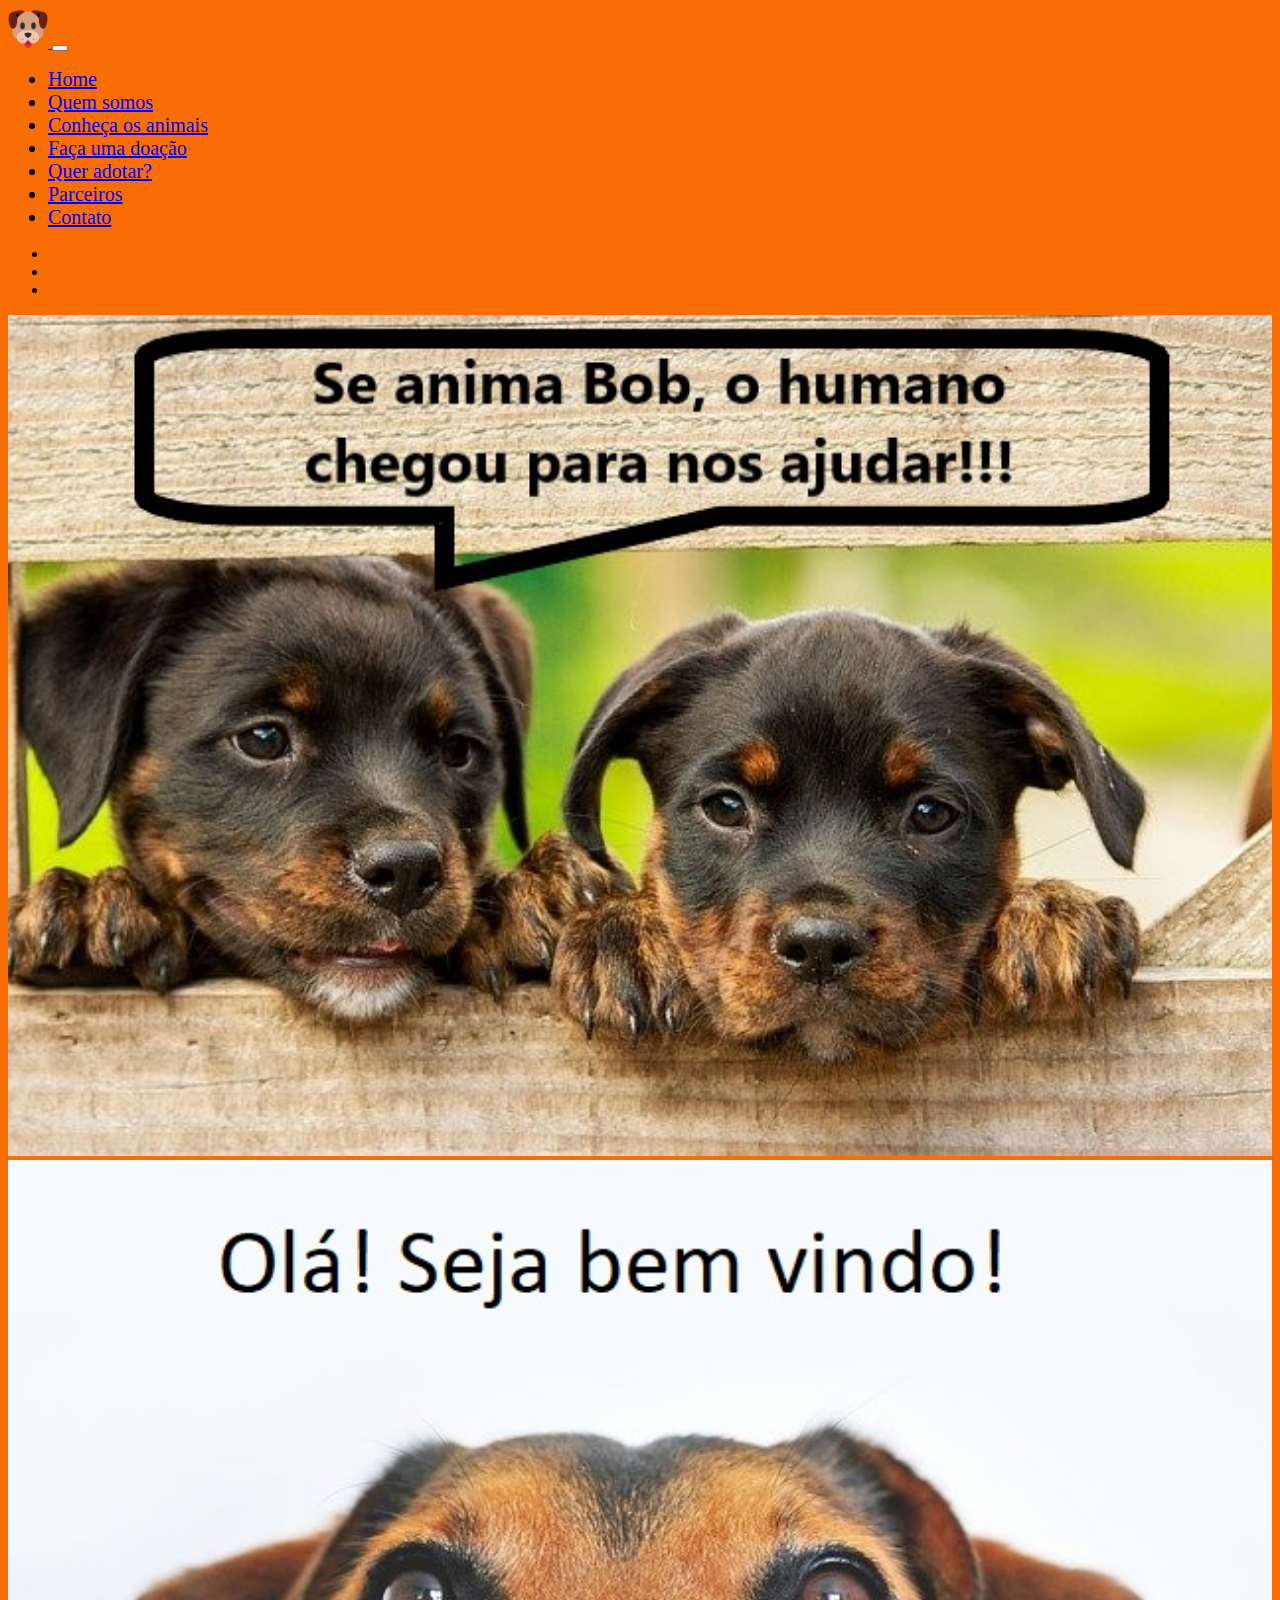
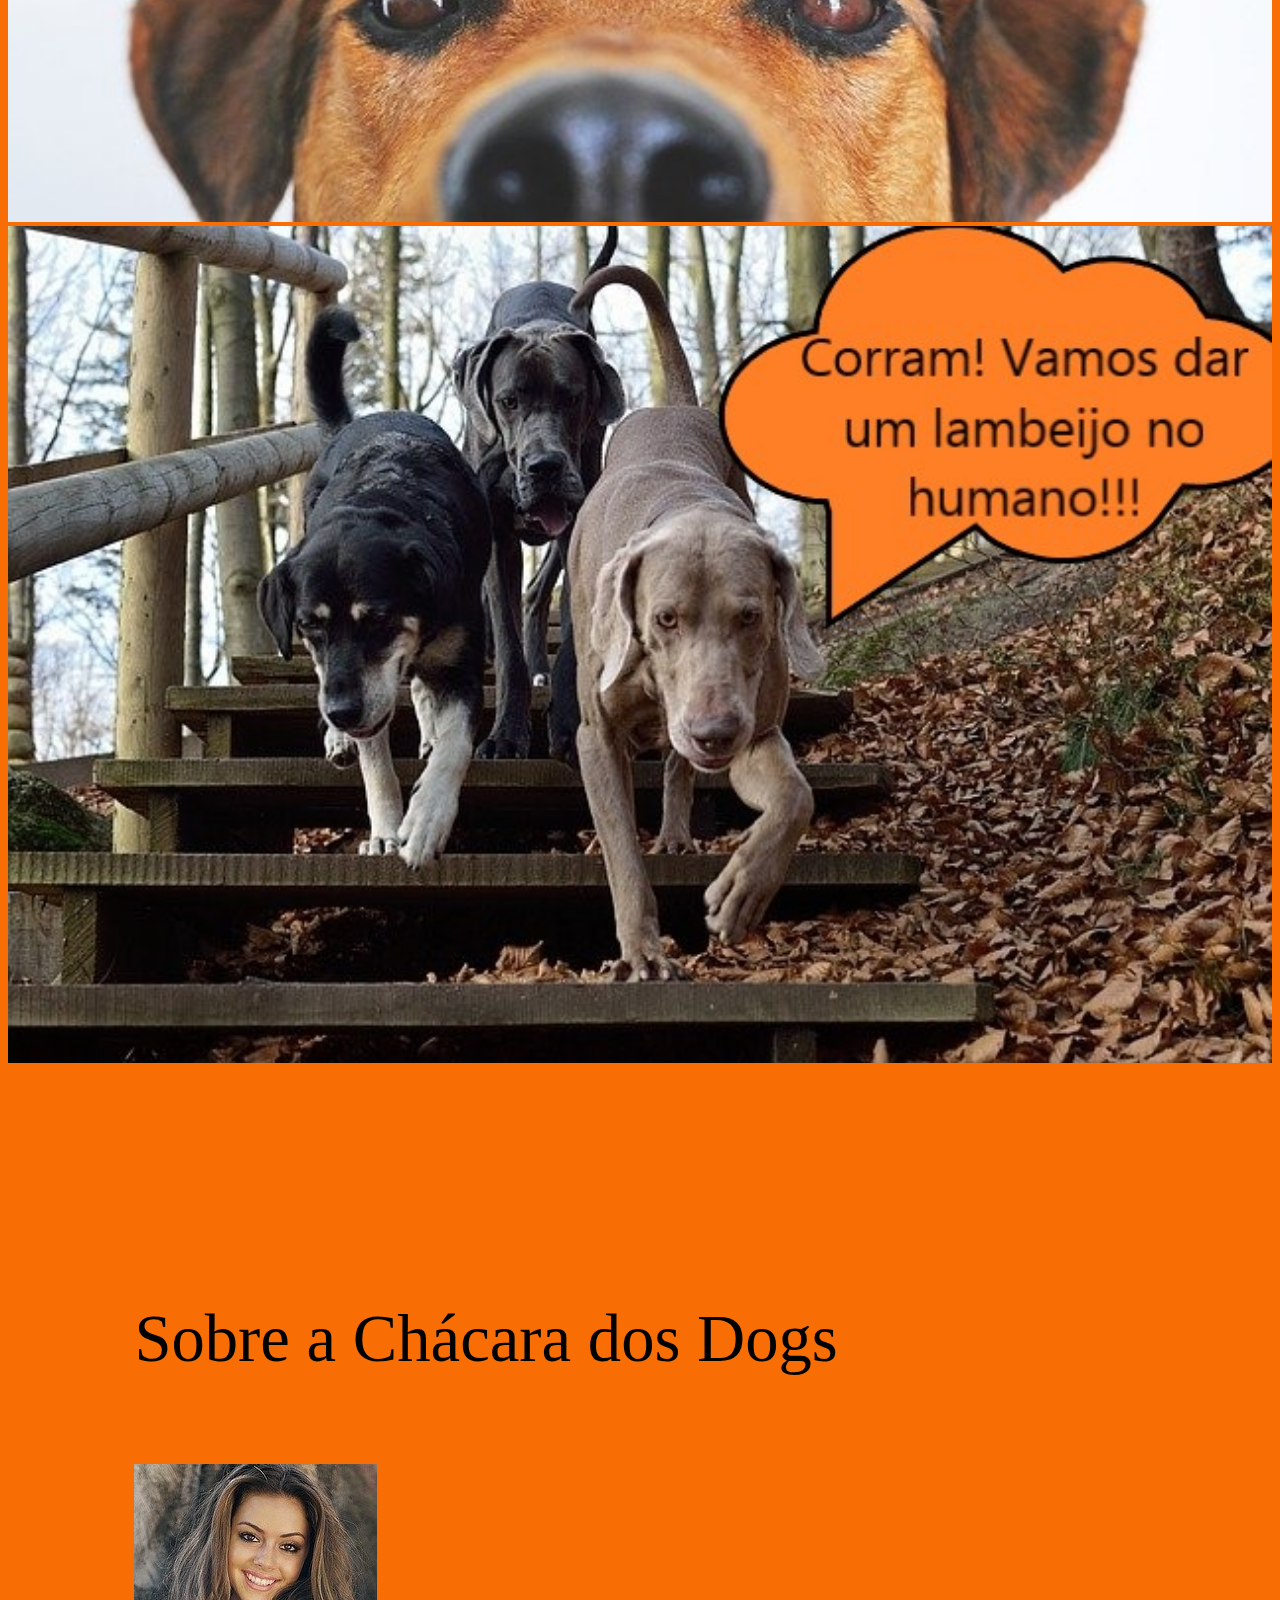
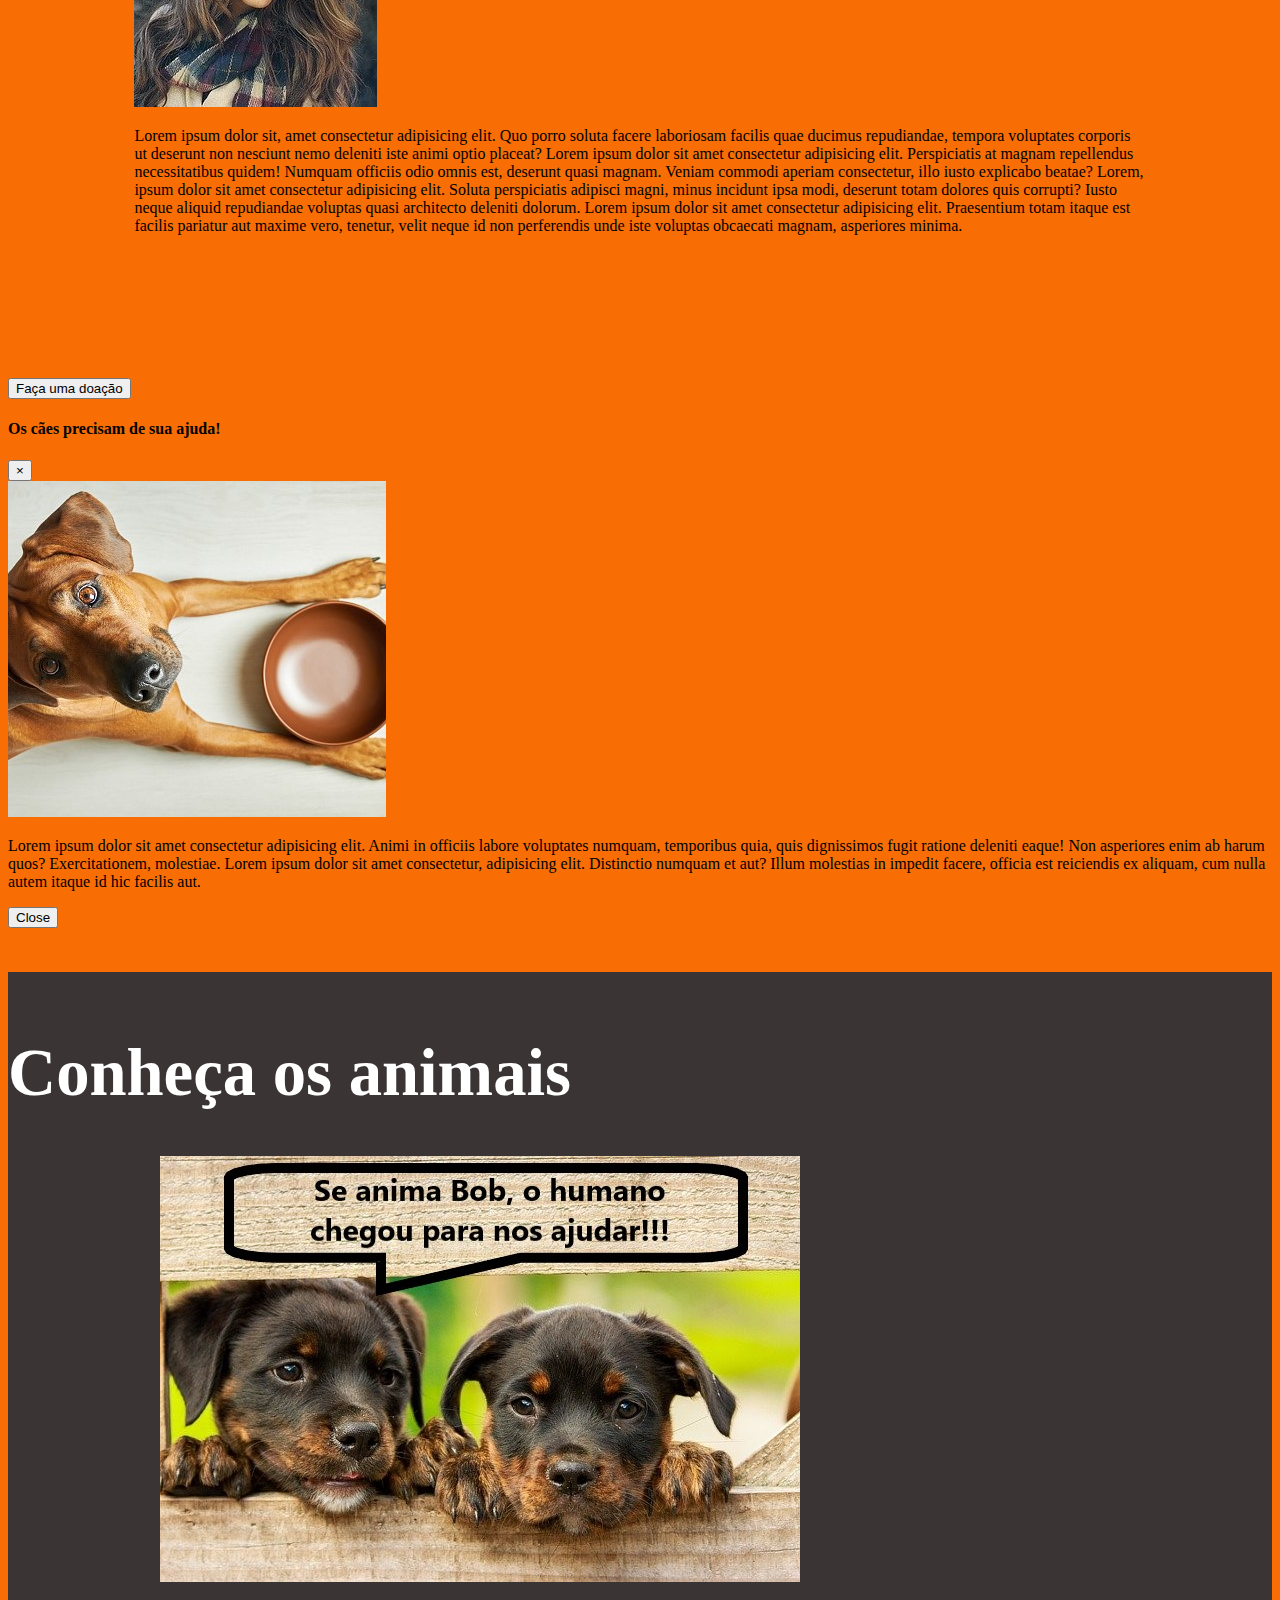
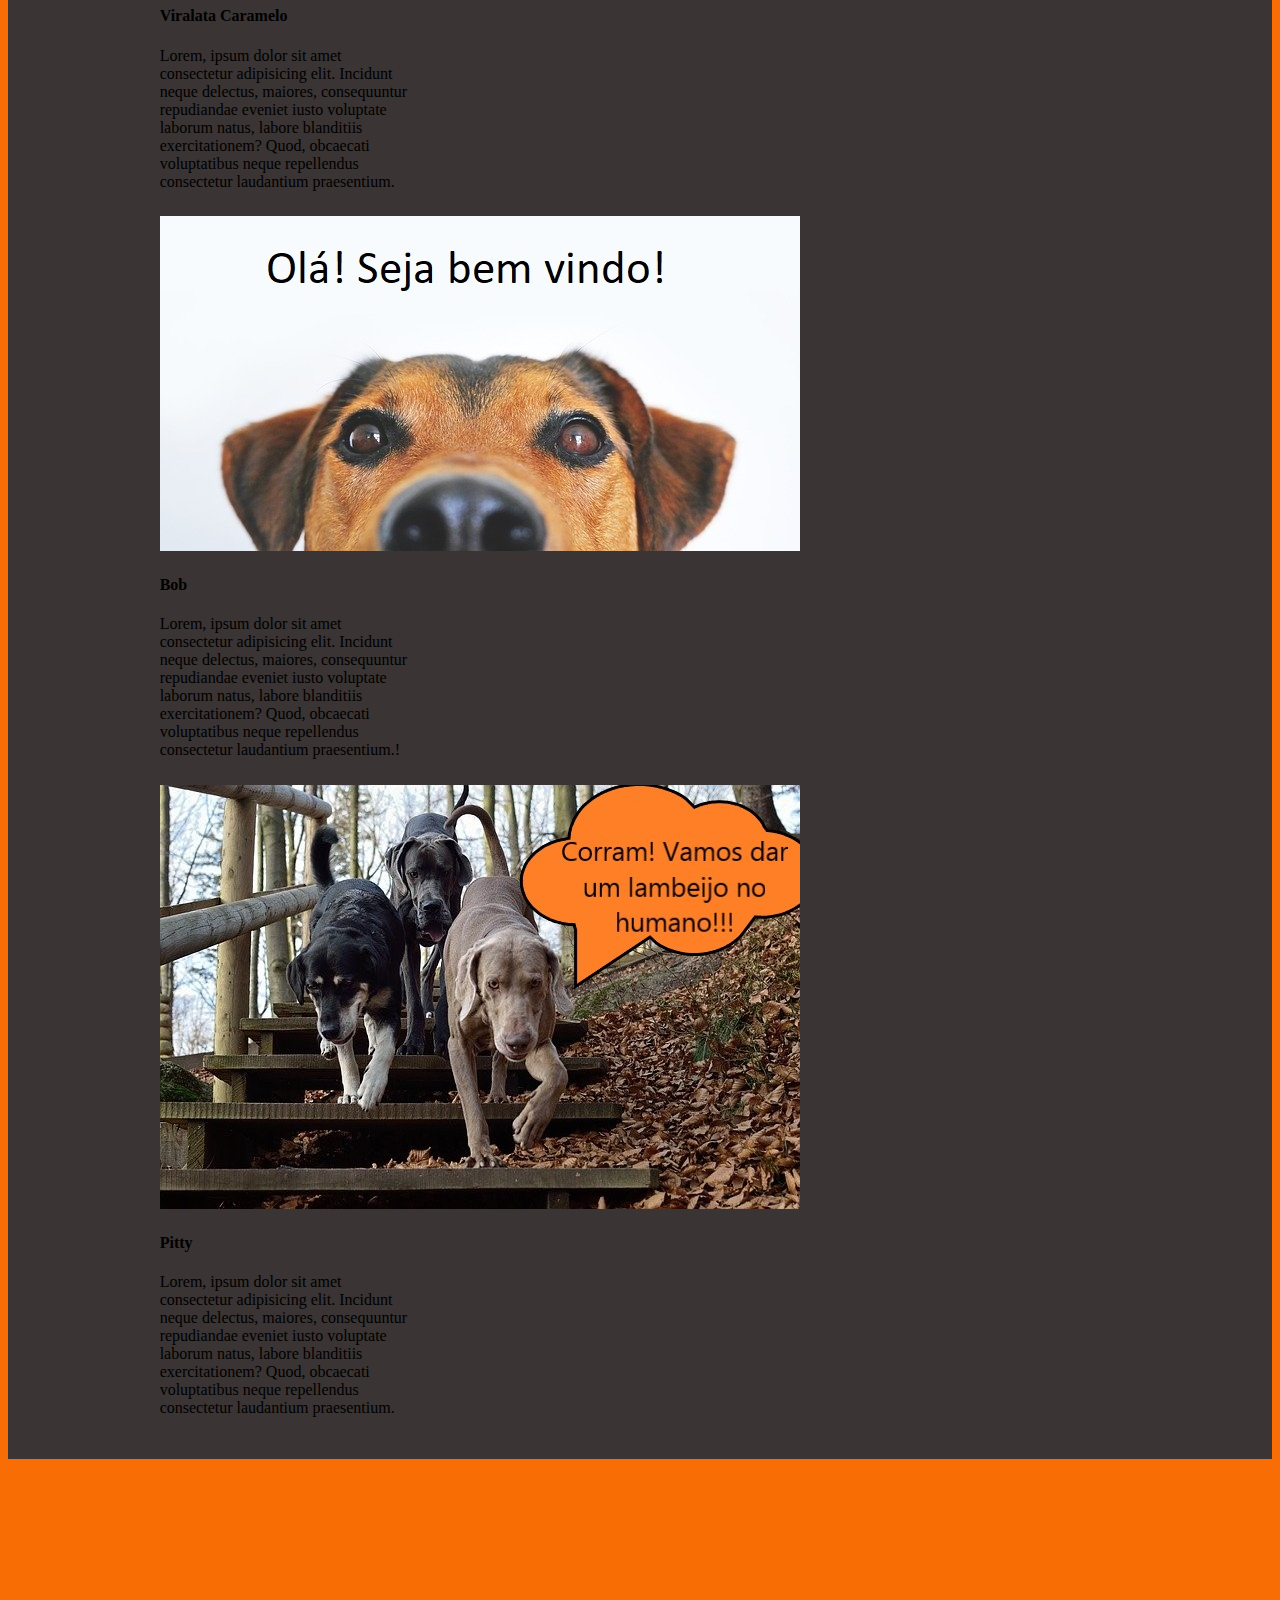
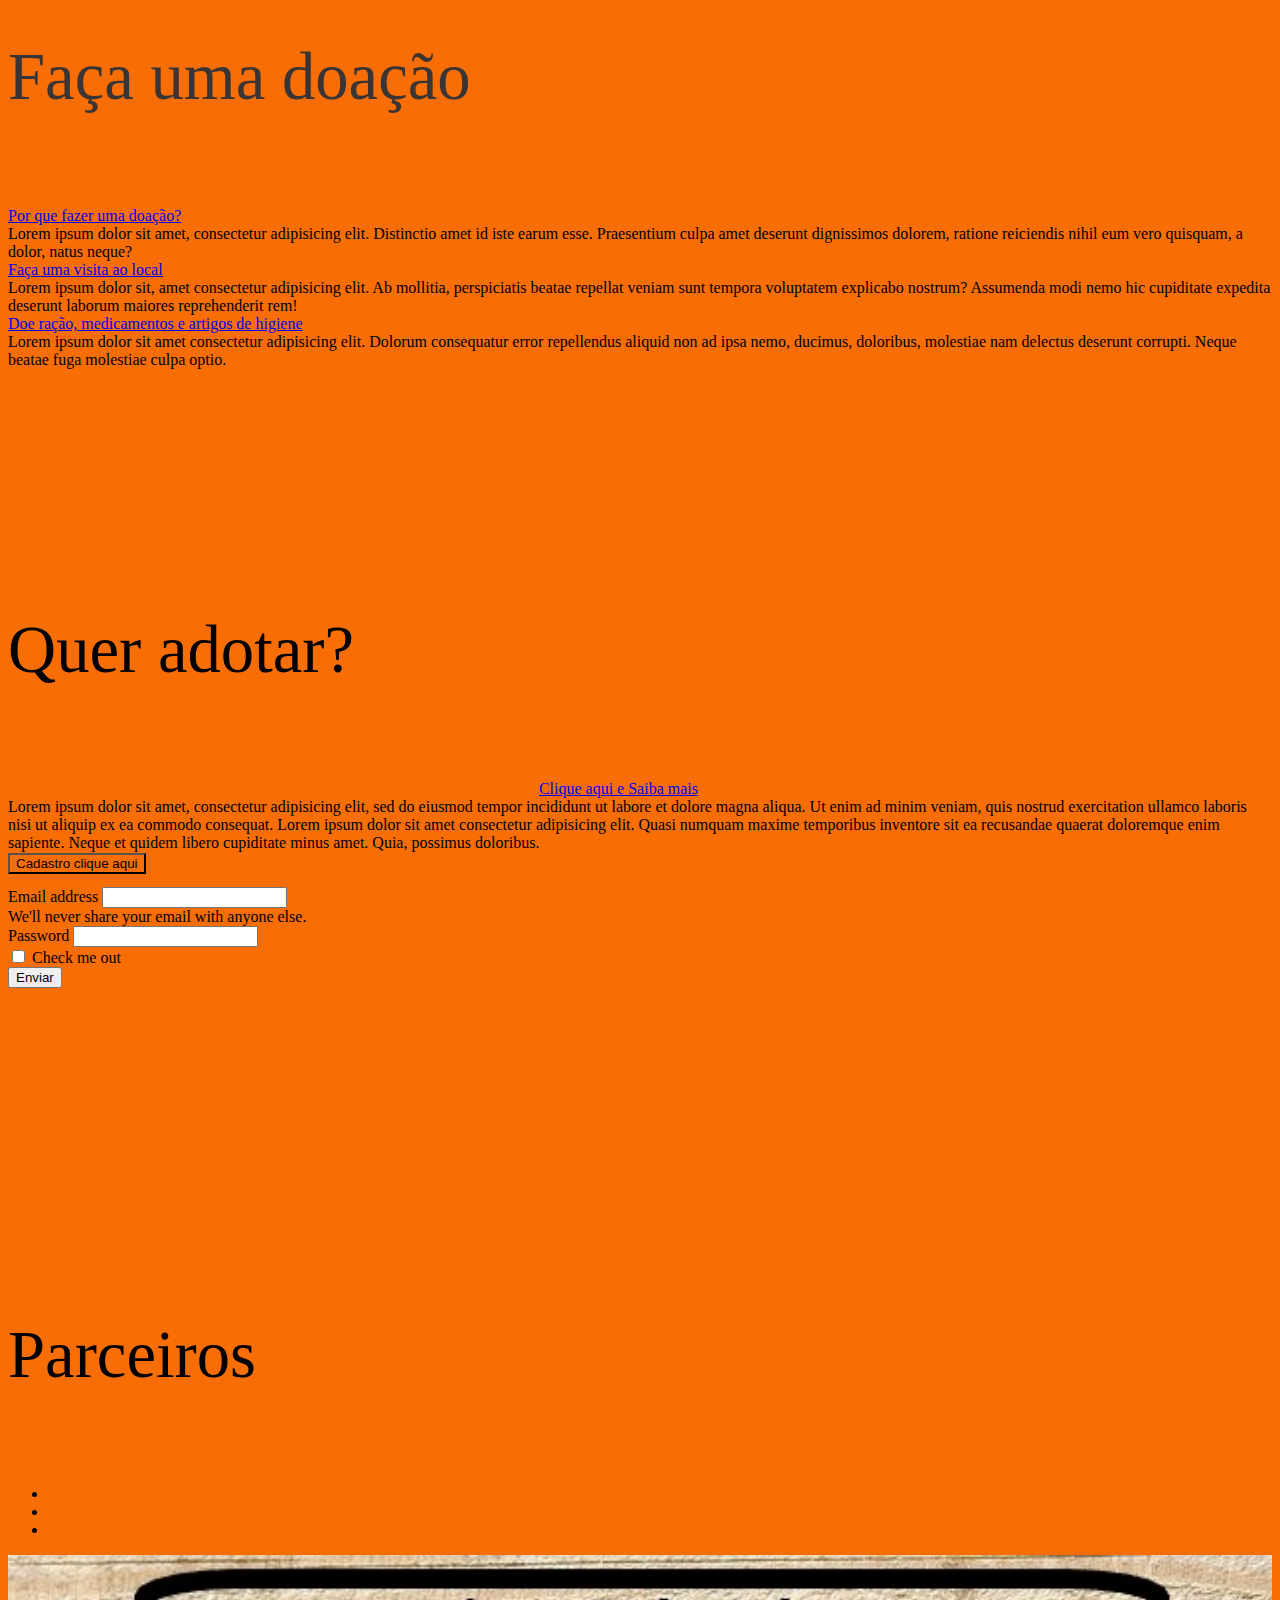
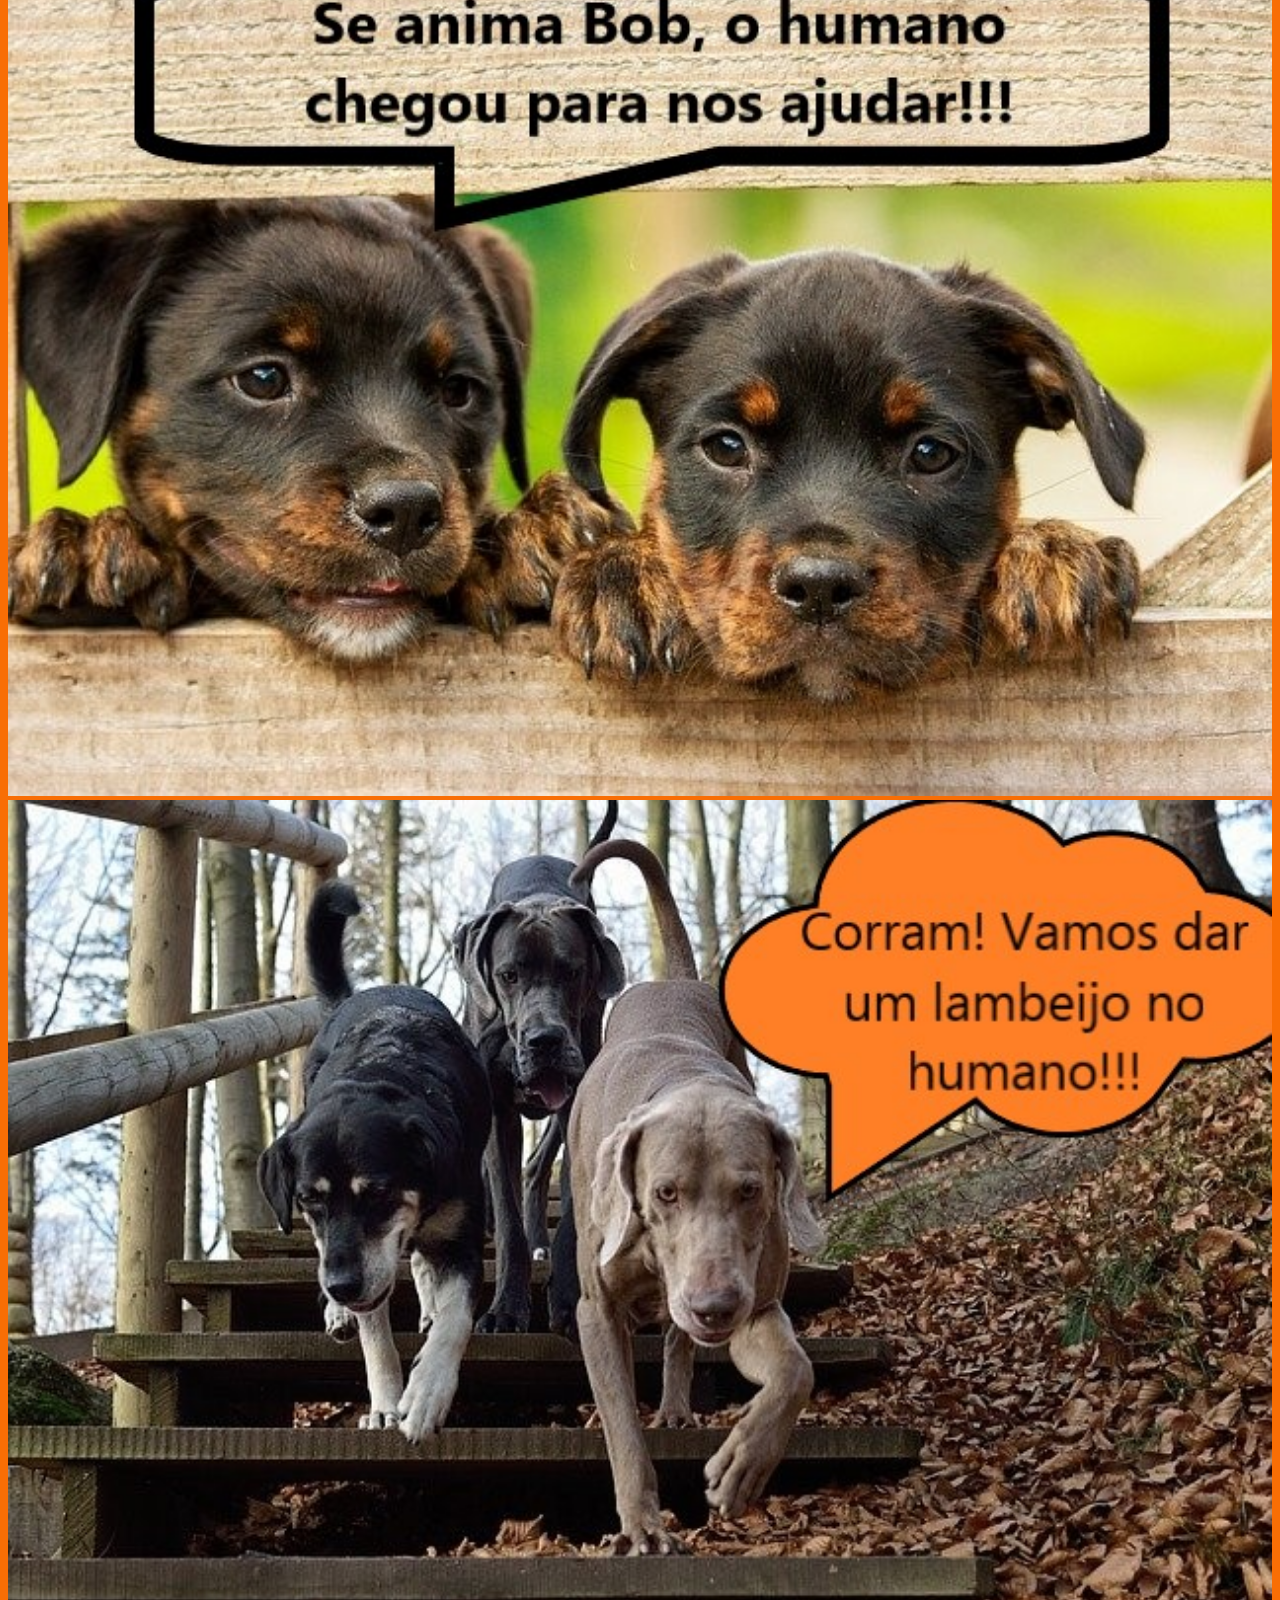
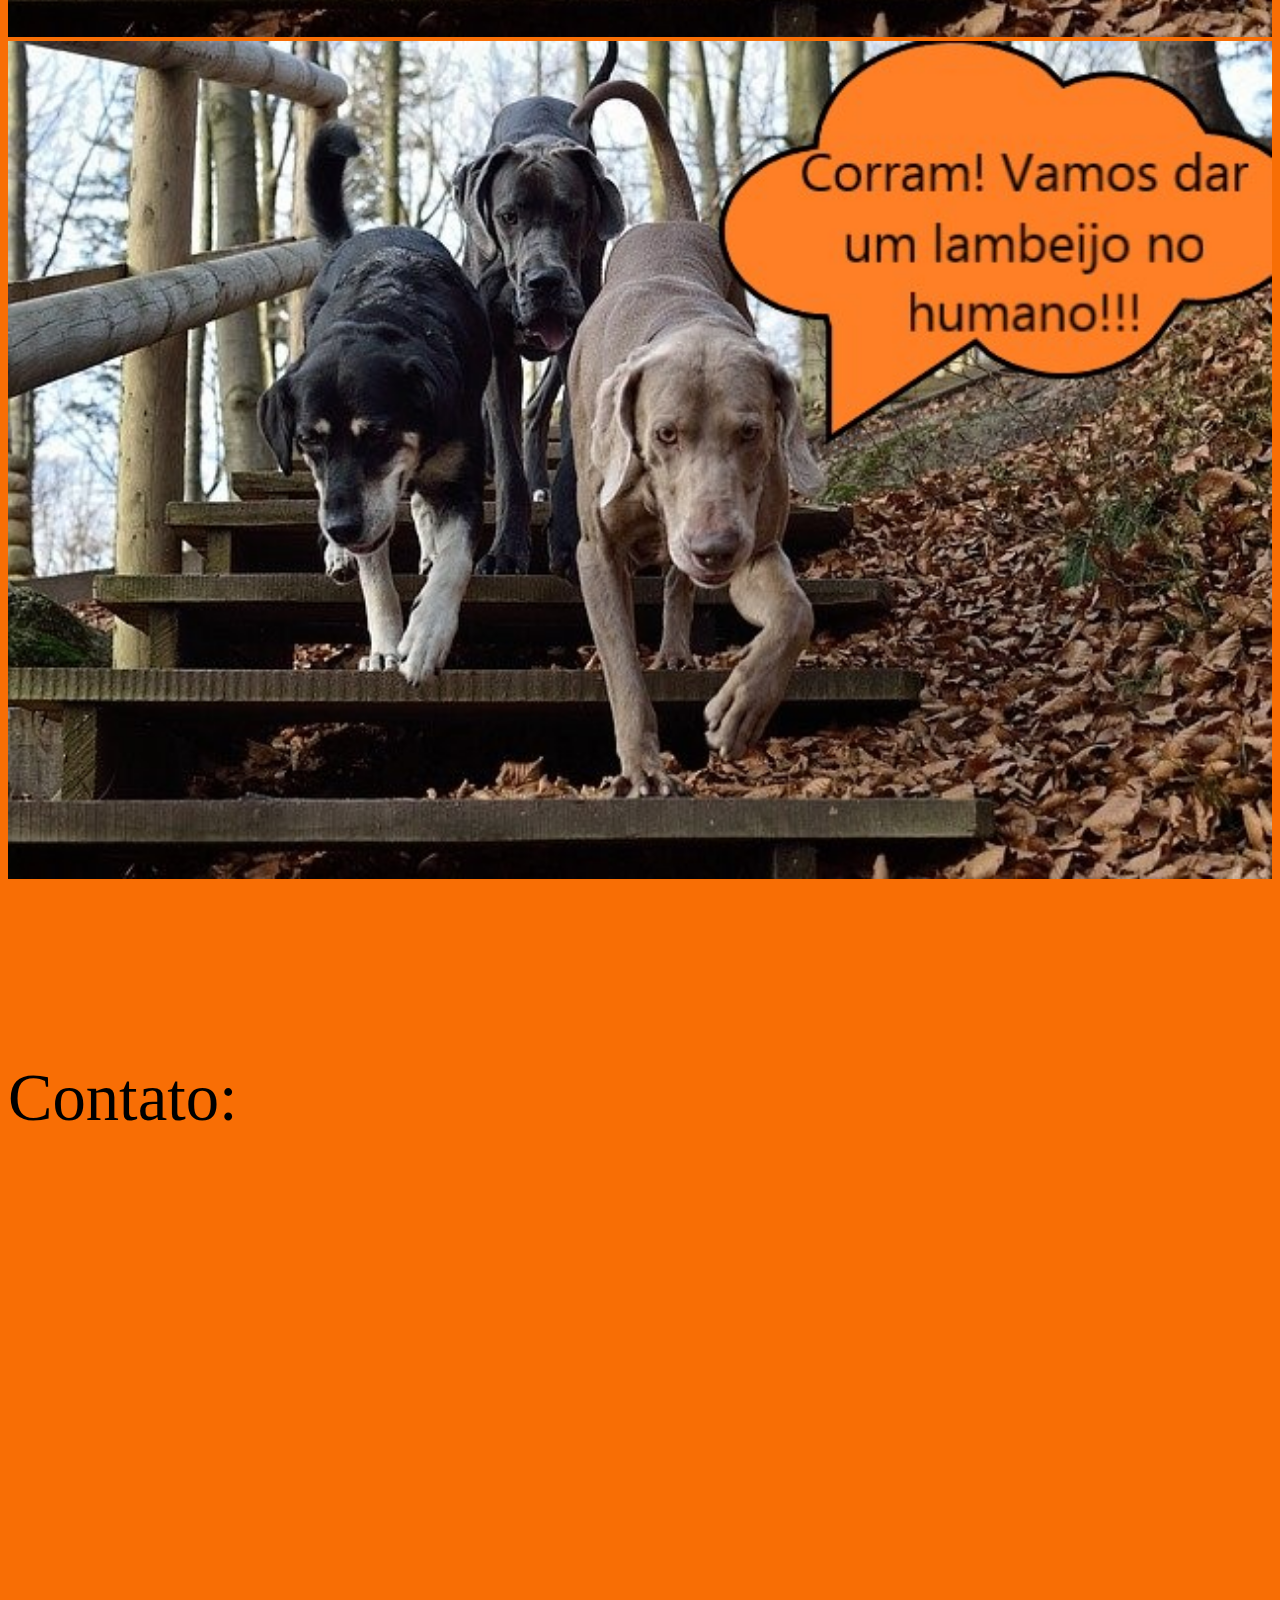
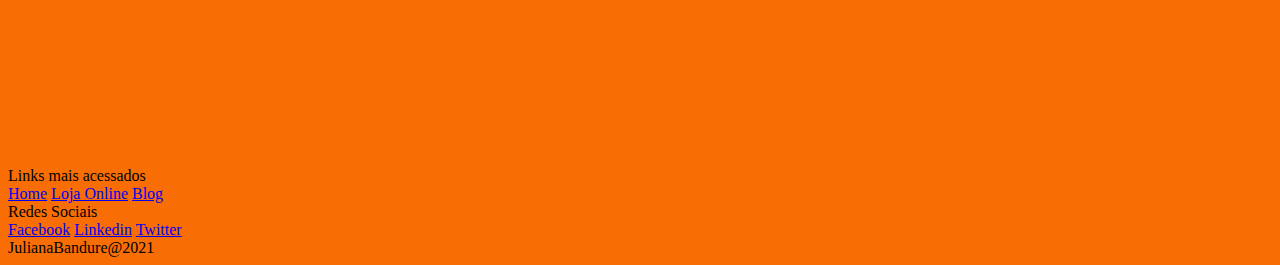
<file: index.html>
<!DOCTYPE html>
<html lang="en">

<head>
    <meta charset="UTF-8">
    <meta http-equiv="X-UA-Compatible" content="IE=edge">
    <meta name="viewport" content="width=device-width, initial-scale=1.0">
    <title>Doações para os cães</title>
    <link rel="stylesheet" href="style.css">
</head>

<!-- Bootstrap CSS -->
<link rel="stylesheet" href="https://stackpath.bootstrapcdn.com/bootstrap/4.1.3/css/bootstrap.min.css"
    integrity="sha384-MCw98/SFnGE8fJT3GXwEOngsV7Zt27NXFoaoApmYm81iuXoPkFOJwJ8ERdknLPMO" crossorigin="anonymous">

<body>
    <!-- NOVA NAVBAR-->
    <nav class="navbar navbar-expand-md bg-dark navbar-dark fixed-top">
      <!-- Brand -->
      <a class="navbar-brand" href="#">
        <img class="logo" src="./meu site/android-chrome-192x192.png" alt="Logo" style="width:40px;">
      </a>
      <!-- Toggler/collapsibe Button -->
      <button class="navbar-toggler" type="button" data-toggle="collapse" data-target="#collapsibleNavbar">
          <span class="navbar-toggler-icon"></span>
      </button>

      <!-- Navbar links -->
      <div class="collapse navbar-collapse" id="collapsibleNavbar">
        <ul class="navbar-nav">
          <li class="nav-item">
            <a class="nav-link" href="#">Home</a>
          </li>
          <li class="nav-item">
            <a class="nav-link" href="#about">Quem somos</a>
          </li>
          <li class="nav-item">
            <a class="nav-link" href="#conheca">Conheça os animais</a>
          </li>
          <li class="nav-item">
            <a class="nav-link" href="#doacao">Faça uma doação</a>
          </li>
          <li class="nav-item">
            <a class="nav-link" href="#adotar">Quer adotar?</a>
          </li>
          <li class="nav-item">
            <a class="nav-link" href="#parceiros">Parceiros</a>
          </li>
          <li class="nav-item">
            <a class="nav-link" href="#contato">Contato</a>
          </li>
        </ul>
      </div>
    </nav>
    <!-- Carousel inicia aqui -->
  
  <div id="demo1" class="carousel slide " data-ride="carousel" >
  
    <!-- Indicators -->
    <ul class="carousel-indicators">
      <li data-target="#demo1" data-slide-to="0" ></li>
      <li data-target="#demo1" data-slide-to="1" class="active"></li>
      <li data-target="#demo1" data-slide-to="2" ></li>
    </ul>

    <!-- The slideshow -->
    <div class="carousel-inner ">
        <div class="carousel-item " id="firstSlide">
            <img style="width:100%;" src="./meu site/cao1.jpg" alt="Los Angeles">
        </div>
        <div class="carousel-item active">
            <img style="width:100%;" src="./meu site/cao2.jpg" alt="Chicago">
        </div>
        <div class="carousel-item">
            <img style="width:100%; " src="./meu site/cao3.jpg" alt="New York">
        </div>
    </div>

    <!-- Left and right controls -->
    <a class="carousel-control-prev" href="#demo1" data-slide="prev">
      <span class="carousel-control-prev-icon"></span>
    </a>
    <a class="carousel-control-next" href="#demo1" data-slide="next">
      <span class="carousel-control-next-icon"></span>
    </a>

  </div>
  <!-- Carousel acaba aqui -->
  <div class="container-fluid pt-5 pb-5"  id="about">
  
    <div class="row">
        <div class="col-12 text-center ">
            <p class="display-4 titAbout">Sobre a Chácara dos Dogs</p>
            <img src="./meu site/mulher.jpg" alt="nossaAnfitria"/>
        </div>
    </div>
    <div class="row">
        <div class="col-12 text-center">
            <p >Lorem ipsum dolor sit, amet consectetur adipisicing elit. Quo porro soluta facere laboriosam facilis quae ducimus repudiandae, tempora voluptates corporis ut deserunt non nesciunt nemo deleniti iste animi optio placeat? Lorem ipsum dolor sit amet consectetur adipisicing elit. Perspiciatis at magnam repellendus necessitatibus quidem! Numquam officiis odio omnis est, deserunt quasi magnam. Veniam commodi aperiam consectetur, illo iusto explicabo beatae? Lorem, ipsum dolor sit amet consectetur adipisicing elit. Soluta perspiciatis adipisci magni, minus incidunt ipsa modi, deserunt totam dolores quis corrupti? Iusto neque aliquid repudiandae voluptas quasi architecto deleniti dolorum. Lorem ipsum dolor sit amet consectetur adipisicing elit. Praesentium totam itaque est facilis pariatur aut maxime vero, tenetur, velit neque id non perferendis unde iste voluptas obcaecati magnam, asperiores minima.</p>
        </div>
    </div>
    </div>


    

    
    <div class="row primeiroModal">
      <div class="col-12 text-center"
        
          <!-- Button to Open the Modal -->
          <button type="button" class="btn btn-dark" data-toggle="modal" data-target="#myModal">
              Faça uma doação
          </button>

          <!-- The Modal -->
          <div class="modal" id="myModal">
              <div class="modal-dialog">
                  <div class="modal-content">

                      <!-- Modal Header -->
                      <div class="modal-header">
                          <h4 class="modal-title">Os cães precisam de sua ajuda!</h4>
                          <button type="button" class="close" data-dismiss="modal">&times;</button>
                      </div>

                      <!-- Modal body -->
                      <div class="modal-body">
                        <img  src="./meu site/imagem4.jpg" alt="imagem"/>
                          <p>Lorem ipsum dolor sit amet consectetur adipisicing elit. Animi in officiis labore voluptates numquam, temporibus quia, quis dignissimos fugit ratione deleniti eaque! Non asperiores enim ab harum quos? Exercitationem, molestiae. Lorem ipsum dolor sit amet consectetur, adipisicing elit. Distinctio numquam et aut? Illum molestias in impedit facere, officia est reiciendis ex aliquam, cum nulla autem itaque id hic facilis aut.</p>

                      </div>

                      <!-- Modal footer -->
                      <div class="modal-footer">
                          <button type="button" class="btn btn-danger" data-dismiss="modal">Close</button>
                      </div>

                  </div>
              </div>
          </div>

          <!-- MEU modal termina aqui-->
          </div>
  </div>
  </div>
  <!-- About acaba aqui -->
  <div id="backgroundCinza">
    <div class="col-12 text-center "><h1 id="conheca">Conheça os animais</h1></div>
  <!-- Cards começa aqui -->

    <div class="container mb-5 pl-5 pr-5"></div>
    <div class="row">
        <div class="card-4">
            <div class="card" style="width:250px">
                <img class="card-img-top" src="./meu site/cao1.jpg" alt="Card image">
                <div class="card-body">
                  <h4 class="card-title">Viralata Caramelo </h4>
                  <p class="card-text">Lorem, ipsum dolor sit amet consectetur adipisicing elit. Incidunt neque delectus, maiores, consequuntur repudiandae eveniet iusto voluptate laborum natus, labore blanditiis exercitationem? Quod, obcaecati voluptatibus neque repellendus consectetur laudantium praesentium.</p>
                
                </div>
              </div>
      </div>

        <div class="card-4">
            <div class="card" style="width:250px">
                <img class="card-img-top" src="./meu site/cao2.jpg" alt="Card image">
                <div class="card-body">
                  <h4 class="card-title">Bob</h4>
                  <p class="card-text">Lorem, ipsum dolor sit amet consectetur adipisicing elit. Incidunt neque delectus, maiores, consequuntur repudiandae eveniet iusto voluptate laborum natus, labore blanditiis exercitationem? Quod, obcaecati voluptatibus neque repellendus consectetur laudantium praesentium.!</p>
                
                </div>
              </div>
        </div>
        <div class="card-4">
          <div class="card" style="width:250px">
              <img class="card-img-top" src="./meu site/cao3.jpg" alt="Card image">
              <div class="card-body">
                <h4 class="card-title">Pitty</h4>
                <p class="card-text">Lorem, ipsum dolor sit amet consectetur adipisicing elit. Incidunt neque delectus, maiores, consequuntur repudiandae eveniet iusto voluptate laborum natus, labore blanditiis exercitationem? Quod, obcaecati voluptatibus neque repellendus consectetur laudantium praesentium.</p>
              
              </div>
            </div>
      </div>
        
    </div>
    </div>
   </div>
  </div>
  <!-- Cards acaba aqui -->
  <!-- Collapse começa aqui -->
  <div class="container">
    <div class="row">
      <div class="col-12 text-center" id="doacao">
        <p class="titAbout">Faça uma doação</p>
      </div>
    </div>
  </div>
  <div class="container-fluid p-3 pl-5 pr-5">
  <div class="row">
      <div class="col-12 text-center display-4 mb-3">
      </div>
  </div>
  <div class="row">
      <div class="col-12 text-white doacao">
          <div id="accordion">

              <div class="card bg-dark">
                <div class="card-header">
                  <a class="card-link text-secondary " data-toggle="collapse" href="#collapseOne">
                    Por que fazer uma doação?
                  </a>
                </div>
                <div id="collapseOne" class="collapse show" data-parent="#accordion">
                  <div class="card-body">
                    Lorem ipsum dolor sit amet, consectetur adipisicing elit. Distinctio amet id iste earum esse. Praesentium culpa amet deserunt dignissimos dolorem, ratione reiciendis nihil eum vero quisquam, a dolor, natus neque?
                  </div>
                </div>
              </div>
          
              <div class="card bg-dark ">
                <div class="card-header">
                  <a class="collapsed card-link " data-toggle="collapse" href="#collapseTwo">
                    Faça uma visita ao local
                  </a>
                </div>
                <div id="collapseTwo" class="collapse" data-parent="#accordion">
                  <div class="card-body">
                    Lorem ipsum dolor sit, amet consectetur adipisicing elit. Ab mollitia, perspiciatis beatae repellat veniam sunt tempora voluptatem explicabo nostrum? Assumenda modi nemo hic cupiditate expedita deserunt laborum maiores reprehenderit rem!

                  </div>
                </div>
              </div>
          
              <div class="card bg-dark">
                <div class="card-header">
                  <a class="collapsed card-link texto-central" data-toggle="collapse" href="#collapseThree">
                Doe ração, medicamentos e artigos de higiene
                  </a>
                </div>
                <div id="collapseThree" class="collapse" data-parent="#accordion">
                  <div class="card-body">
                Lorem ipsum dolor sit amet consectetur adipisicing elit. Dolorum consequatur error repellendus aliquid non ad ipsa nemo, ducimus, doloribus, molestiae nam delectus deserunt corrupti. Neque beatae fuga molestiae culpa optio.
                  </div>
                </div>
              </div>
          
            </div>
      </div>
  </div>
  <div class="row bg-dark tamanho ">
  <div class="col-12">
      <div class="container espacoDiv ">
          <p class="titAbout text-center text-white" id="adotar">Quer adotar?</p>
          <a href="#demo" class="btn btn-warning" data-toggle="collapse">Clique aqui e Saiba mais</a>
          <div id="demo" class="collapse text-white">
            Lorem ipsum dolor sit amet, consectetur adipisicing elit,
            sed do eiusmod tempor incididunt ut labore et dolore magna aliqua. Ut enim ad minim veniam,
            quis nostrud exercitation ullamco laboris nisi ut aliquip ex ea commodo consequat. Lorem ipsum dolor sit amet consectetur adipisicing elit. Quasi numquam maxime temporibus inventore sit ea recusandae quaerat doloremque enim sapiente. Neque et quidem libero cupiditate minus amet. Quia, possimus doloribus.
           
              <div class="row primeiroModal">
                <div class="col-12 text-center"
                  
                    <!-- Button to Open the Modal -->
                    <button type="button" class="btn btn-warning centerbtn" data-toggle="modal" data-target="#myModal2">
                      Cadastro clique aqui
                    </button>
          
                    <!-- The Modal -->
                    <div class="modal" id="myModal2">
                        <div class="modal-dialog">
                            <div class="modal-content">
          
                                
          
                                <!-- Modal body -->
                                <div class="modal-body text-dark">
                                  
                                  <form>
                                    <div class="mb-3">
                                      <label for="exampleInputEmail1" class="form-label">Email address</label>
                                      <input type="email" class="form-control" id="exampleInputEmail1" aria-describedby="emailHelp">
                                      <div id="emailHelp" class="form-text">We'll never share your email with anyone else.</div>
                                    </div>
                                    <div class="mb-3">
                                      <label for="exampleInputPassword1" class="form-label">Password</label>
                                      <input type="password" class="form-control" id="exampleInputPassword1">
                                    </div>
                                    <div class="mb-3 form-check">
                                      <input type="checkbox" class="form-check-input" id="exampleCheck1">
                                      <label class="form-check-label" for="exampleCheck1">Check me out</label>
                                    </div>
                                    <div class="modal-footer">
                                      <button type="button" class="btn btn-primary" data-dismiss="modal">Enviar</button>
                                  </div>
                                  </form>
          
                                </div>
          
                            </div>
                        </div>
                    </div>
              
            </div>
          </div>
        
      
  </div>
  </div>
  </div>
  </div>
  
 
  <!-- Customizado1 começa aqui -->
  <div class="col-12 text-center ">
    <p class="display-4 titAbout" id="parceiros">Parceiros</p>  
  </div>
  <div id="demo2" class="carousel slide espacoDiv" data-ride="carousel" >
  
    <!-- Indicators -->
    <ul class="carousel-indicators">
      <li data-target="#demo2" data-slide-to="0" ></li>
      <li data-target="#demo2" data-slide-to="1" class="active"></li>
      <li data-target="#demo2" data-slide-to="2" ></li>
    </ul>

    <!-- The slideshow -->
    <div class="carousel-inner ">
        <div class="carousel-item " id="firstSlide">
            <img style="width:100%;" src="./meu site/cao1.jpg" alt="Los Angeles">
        </div>
        <div class="carousel-item active">
            <img style="width:100%;" src="./meu site/cao3.jpg" alt="Chicago">
        </div>
        <div class="carousel-item">
            <img style="width:100%; " src="./meu site/cao3.jpg" alt="New York">
        </div>
    </div>

    <!-- Left and right controls -->
    <a class="carousel-control-prev" href="#demo2" data-slide="prev">
      <span class="carousel-control-prev-icon"></span>
    </a>
    <a class="carousel-control-next" href="#demo2" data-slide="next">
      <span class="carousel-control-next-icon"></span>
    </a>

  </div>





  <!-- Footer começa aqui -->
  <footer class=" text-light text-center bg-dark " id="contato">

  <div class="container-fluid " >
    <p class="titAbout text-center text-white" id="adotar">Contato:</p>

    <div class="col ">
      <iframe class="col md-12 sm-12" src="https://www.google.com/maps/embed?pb=!1m18!1m12!1m3!1d3656.7259346041074!2d-46.03189140558241!3d-23.57828466720912!2m3!1f0!2f0!3f0!3m2!1i1024!2i768!4f13.1!3m3!1m2!1s0x94cdc2ee7b22c8c9%3A0xbb999c6877e1ff8e!2sGin%C3%A1sio%20de%20Esportes!5e0!3m2!1spt-BR!2sbr!4v1638592494355!5m2!1spt-BR!2sbr" width="600" height="450" style="border:0;" allowfullscreen="" loading="lazy"></iframe>
      </div>
      <div><p> <br><br><br></p></div>
      <div class="row">
        
          <div class="col-6 text-center">
              Links mais acessados
              <div class="list-group bg-dark list-group-flush">
                  <a href="#" class="list-group-item list-group-item-action bg-dark text-light">Home</a>
                  <a href="#" class="list-group-item list-group-item-action bg-dark text-light">Loja Online</a>
                  <a href="#" class="list-group-item list-group-item-action bg-dark text-light">Blog</a>
                </div>
          </div>
          <div class="col-6 text-center">
              Redes Sociais
              <div class="list-group bg-dark list-group-flush">
                  <a href="#" class="list-group-item list-group-item-action bg-dark text-light"><i class='fab fa-facebook'></i> Facebook</a>
                  <a href="#" class="list-group-item list-group-item-action bg-dark text-light"><i class="fa-brands fa-linkedin"></i> Linkedin</a>
                  <a href="#" class="list-group-item list-group-item-action bg-dark text-light"><i class="fa-brands fa-twitter"></i> Twitter</a>
                </div>
          </div>
          
      </div>
      <div class="row mt-3">
          <div class="col-12 text-center">
              JulianaBandure@2021
          </div>
      </div>
  </div>
  </footer>

      <!-- Código termina aqui -->
      <!-- Optional JavaScript -->
      <!-- jQuery first, then Popper.js, then Bootstrap JS -->
      <script src="https://code.jquery.com/jquery-3.3.1.slim.min.js"
          integrity="sha384-q8i/X+965DzO0rT7abK41JStQIAqVgRVzpbzo5smXKp4YfRvH+8abtTE1Pi6jizo"
          crossorigin="anonymous"></script>
      <script src="https://cdnjs.cloudflare.com/ajax/libs/popper.js/1.14.3/umd/popper.min.js"
          integrity="sha384-ZMP7rVo3mIykV+2+9J3UJ46jBk0WLaUAdn689aCwoqbBJiSnjAK/l8WvCWPIPm49"
          crossorigin="anonymous"></script>
      <script src="https://stackpath.bootstrapcdn.com/bootstrap/4.1.3/js/bootstrap.min.js"
          integrity="sha384-ChfqqxuZUCnJSK3+MXmPNIyE6ZbWh2IMqE241rYiqJxyMiZ6OW/JmZQ5stwEULTy"
          crossorigin="anonymous"></script>
      <!-- Required meta tags -->
      <meta charset="utf-8">
      <meta name="viewport" content="width=device-width, initial-scale=1, shrink-to-fit=no">

    
</body>

</html>
</file>
<file: style.css>
body{
    background-color:#F86E05!important;

}

.nav-item{
	font-size: 20px !important;
}

#about{
	padding: 10%;
}
.titAbout{
	padding-top: 4%;
	padding-bottom: 2%;
}
p.titAbout{
	font-size: 50pt;
	font-weight: 500;
}
.primeiroModal{
	padding-top: 1px;
	margin-bottom: 2%;
}
.card-4{
	margin-left: 12%;
	margin-top: 2%;
}
#conheca{
	padding-top: 5%;
	color:white;
	font-size: 50pt;
}
#doacao{
	padding-top: 5%;
	color:rgb(58, 52, 52);
	font-size: 50pt;
}
.doacao{
	padding-bottom: 10%;
}
.btn-warning{
	background-color:#F86E05!important;
	margin-left: 42%;
	margin-bottom: 1%;
}
#demo{
	padding-bottom: 10%;
	
}
.centerbtn{
	margin-left: 0%!important;
	
}
.espacoDiv{
	margin-bottom: 10%;
}
#backgroundCinza{
	background-color: rgb(58, 52, 52);
	padding-bottom: 2%;
}
</file>
